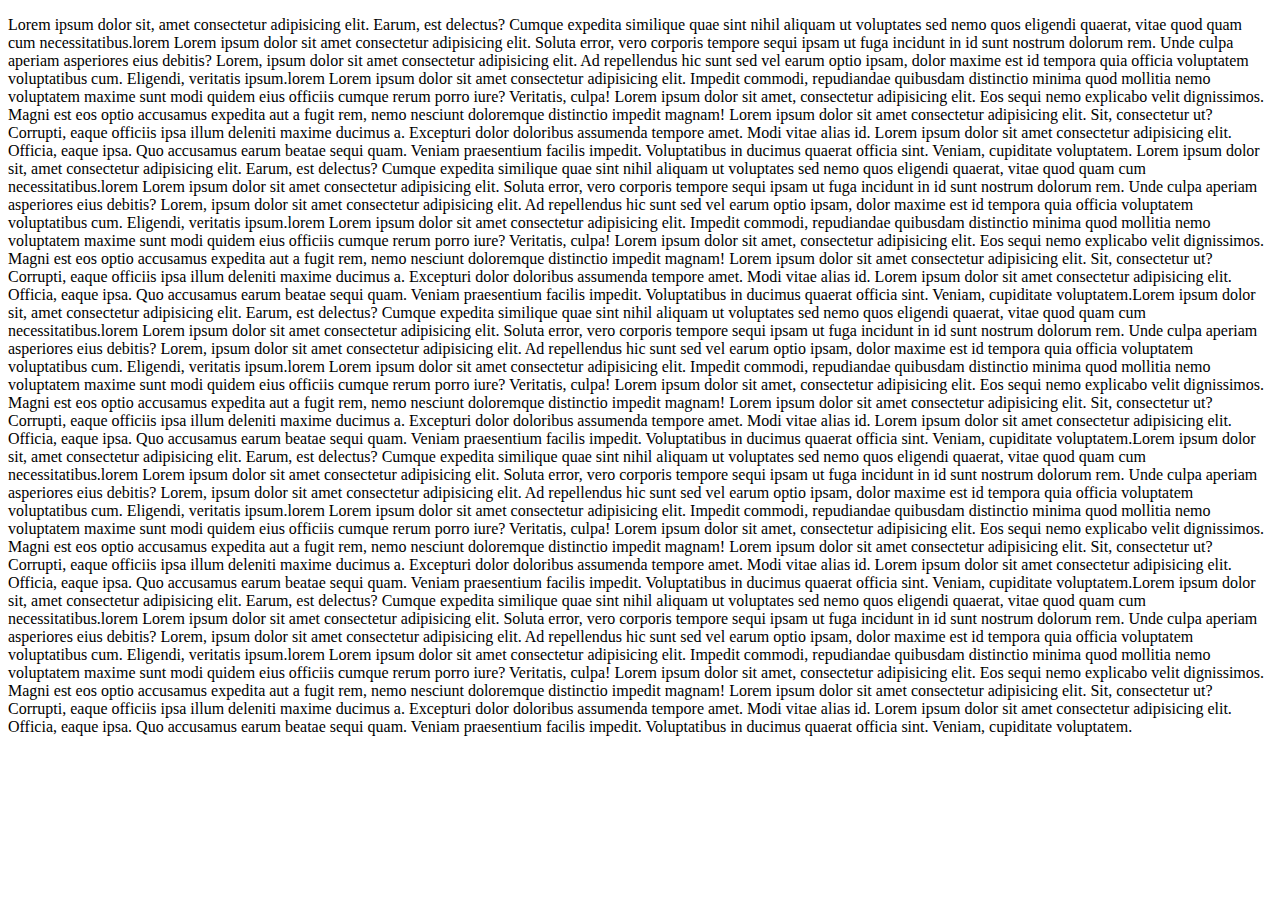
<file: mid-level/index.html>
<!DOCTYPE html>
<html lang="en">
<head>
    <meta charset="UTF-8">
    <meta http-equiv="X-UA-Compatible" content="IE=edge">
    <meta name="viewport" content="width=device-width, initial-scale=1.0">
    <title>Nivel Medio</title>
</head>
<body>
    <div><p>Lorem ipsum dolor sit, amet consectetur adipisicing elit. Earum, est delectus? Cumque expedita similique quae sint nihil aliquam ut voluptates sed nemo quos eligendi quaerat, vitae quod quam cum necessitatibus.lorem Lorem ipsum dolor sit amet consectetur adipisicing elit. Soluta error, vero corporis tempore sequi ipsam ut fuga incidunt in id sunt nostrum dolorum rem. Unde culpa aperiam asperiores eius debitis? Lorem, ipsum dolor sit amet consectetur adipisicing elit. Ad repellendus hic sunt sed vel earum optio ipsam, dolor maxime est id tempora quia officia voluptatem voluptatibus cum. Eligendi, veritatis ipsum.lorem Lorem ipsum dolor sit amet consectetur adipisicing elit. Impedit commodi, repudiandae quibusdam distinctio minima quod mollitia nemo voluptatem maxime sunt modi quidem eius officiis cumque rerum porro iure? Veritatis, culpa! Lorem ipsum dolor sit amet, consectetur adipisicing elit. Eos sequi nemo explicabo velit dignissimos. Magni est eos optio accusamus expedita aut a fugit rem, nemo nesciunt doloremque distinctio impedit magnam! Lorem ipsum dolor sit amet consectetur adipisicing elit. Sit, consectetur ut? Corrupti, eaque officiis ipsa illum deleniti maxime ducimus a. Excepturi dolor doloribus assumenda tempore amet. Modi vitae alias id. Lorem ipsum dolor sit amet consectetur adipisicing elit. Officia, eaque ipsa. Quo accusamus earum beatae sequi quam. Veniam praesentium facilis impedit. Voluptatibus in ducimus quaerat officia sint. Veniam, cupiditate voluptatem.
        Lorem ipsum dolor sit, amet consectetur adipisicing elit. Earum, est delectus? Cumque expedita similique quae sint nihil aliquam ut voluptates sed nemo quos eligendi quaerat, vitae quod quam cum necessitatibus.lorem Lorem ipsum dolor sit amet consectetur adipisicing elit. Soluta error, vero corporis tempore sequi ipsam ut fuga incidunt in id sunt nostrum dolorum rem. Unde culpa aperiam asperiores eius debitis? Lorem, ipsum dolor sit amet consectetur adipisicing elit. Ad repellendus hic sunt sed vel earum optio ipsam, dolor maxime est id tempora quia officia voluptatem voluptatibus cum. Eligendi, veritatis ipsum.lorem Lorem ipsum dolor sit amet consectetur adipisicing elit. Impedit commodi, repudiandae quibusdam distinctio minima quod mollitia nemo voluptatem maxime sunt modi quidem eius officiis cumque rerum porro iure? Veritatis, culpa! Lorem ipsum dolor sit amet, consectetur adipisicing elit. Eos sequi nemo explicabo velit dignissimos. Magni est eos optio accusamus expedita aut a fugit rem, nemo nesciunt doloremque distinctio impedit magnam! Lorem ipsum dolor sit amet consectetur adipisicing elit. Sit, consectetur ut? Corrupti, eaque officiis ipsa illum deleniti maxime ducimus a. Excepturi dolor doloribus assumenda tempore amet. Modi vitae alias id. Lorem ipsum dolor sit amet consectetur adipisicing elit. Officia, eaque ipsa. Quo accusamus earum beatae sequi quam. Veniam praesentium facilis impedit. Voluptatibus in ducimus quaerat officia sint. Veniam, cupiditate voluptatem.Lorem ipsum dolor sit, amet consectetur adipisicing elit. Earum, est delectus? Cumque expedita similique quae sint nihil aliquam ut voluptates sed nemo quos eligendi quaerat, vitae quod quam cum necessitatibus.lorem Lorem ipsum dolor sit amet consectetur adipisicing elit. Soluta error, vero corporis tempore sequi ipsam ut fuga incidunt in id sunt nostrum dolorum rem. Unde culpa aperiam asperiores eius debitis? Lorem, ipsum dolor sit amet consectetur adipisicing elit. Ad repellendus hic sunt sed vel earum optio ipsam, dolor maxime est id tempora quia officia voluptatem voluptatibus cum. Eligendi, veritatis ipsum.lorem Lorem ipsum dolor sit amet consectetur adipisicing elit. Impedit commodi, repudiandae quibusdam distinctio minima quod mollitia nemo voluptatem maxime sunt modi quidem eius officiis cumque rerum porro iure? Veritatis, culpa! Lorem ipsum dolor sit amet, consectetur adipisicing elit. Eos sequi nemo explicabo velit dignissimos. Magni est eos optio accusamus expedita aut a fugit rem, nemo nesciunt doloremque distinctio impedit magnam! Lorem ipsum dolor sit amet consectetur adipisicing elit. Sit, consectetur ut? Corrupti, eaque officiis ipsa illum deleniti maxime ducimus a. Excepturi dolor doloribus assumenda tempore amet. Modi vitae alias id. Lorem ipsum dolor sit amet consectetur adipisicing elit. Officia, eaque ipsa. Quo accusamus earum beatae sequi quam. Veniam praesentium facilis impedit. Voluptatibus in ducimus quaerat officia sint. Veniam, cupiditate voluptatem.Lorem ipsum dolor sit, amet consectetur adipisicing elit. Earum, est delectus? Cumque expedita similique quae sint nihil aliquam ut voluptates sed nemo quos eligendi quaerat, vitae quod quam cum necessitatibus.lorem Lorem ipsum dolor sit amet consectetur adipisicing elit. Soluta error, vero corporis tempore sequi ipsam ut fuga incidunt in id sunt nostrum dolorum rem. Unde culpa aperiam asperiores eius debitis? Lorem, ipsum dolor sit amet consectetur adipisicing elit. Ad repellendus hic sunt sed vel earum optio ipsam, dolor maxime est id tempora quia officia voluptatem voluptatibus cum. Eligendi, veritatis ipsum.lorem Lorem ipsum dolor sit amet consectetur adipisicing elit. Impedit commodi, repudiandae quibusdam distinctio minima quod mollitia nemo voluptatem maxime sunt modi quidem eius officiis cumque rerum porro iure? Veritatis, culpa! Lorem ipsum dolor sit amet, consectetur adipisicing elit. Eos sequi nemo explicabo velit dignissimos. Magni est eos optio accusamus expedita aut a fugit rem, nemo nesciunt doloremque distinctio impedit magnam! Lorem ipsum dolor sit amet consectetur adipisicing elit. Sit, consectetur ut? Corrupti, eaque officiis ipsa illum deleniti maxime ducimus a. Excepturi dolor doloribus assumenda tempore amet. Modi vitae alias id. Lorem ipsum dolor sit amet consectetur adipisicing elit. Officia, eaque ipsa. Quo accusamus earum beatae sequi quam. Veniam praesentium facilis impedit. Voluptatibus in ducimus quaerat officia sint. Veniam, cupiditate voluptatem.Lorem ipsum dolor sit, amet consectetur adipisicing elit. Earum, est delectus? Cumque expedita similique quae sint nihil aliquam ut voluptates sed nemo quos eligendi quaerat, vitae quod quam cum necessitatibus.lorem Lorem ipsum dolor sit amet consectetur adipisicing elit. Soluta error, vero corporis tempore sequi ipsam ut fuga incidunt in id sunt nostrum dolorum rem. Unde culpa aperiam asperiores eius debitis? Lorem, ipsum dolor sit amet consectetur adipisicing elit. Ad repellendus hic sunt sed vel earum optio ipsam, dolor maxime est id tempora quia officia voluptatem voluptatibus cum. Eligendi, veritatis ipsum.lorem Lorem ipsum dolor sit amet consectetur adipisicing elit. Impedit commodi, repudiandae quibusdam distinctio minima quod mollitia nemo voluptatem maxime sunt modi quidem eius officiis cumque rerum porro iure? Veritatis, culpa! Lorem ipsum dolor sit amet, consectetur adipisicing elit. Eos sequi nemo explicabo velit dignissimos. Magni est eos optio accusamus expedita aut a fugit rem, nemo nesciunt doloremque distinctio impedit magnam! Lorem ipsum dolor sit amet consectetur adipisicing elit. Sit, consectetur ut? Corrupti, eaque officiis ipsa illum deleniti maxime ducimus a. Excepturi dolor doloribus assumenda tempore amet. Modi vitae alias id. Lorem ipsum dolor sit amet consectetur adipisicing elit. Officia, eaque ipsa. Quo accusamus earum beatae sequi quam. Veniam praesentium facilis impedit. Voluptatibus in ducimus quaerat officia sint. Veniam, cupiditate voluptatem.
    </p></div>
    <script src="app/window.js" type="text/javascript"></script>
</body>
</html>
</file>
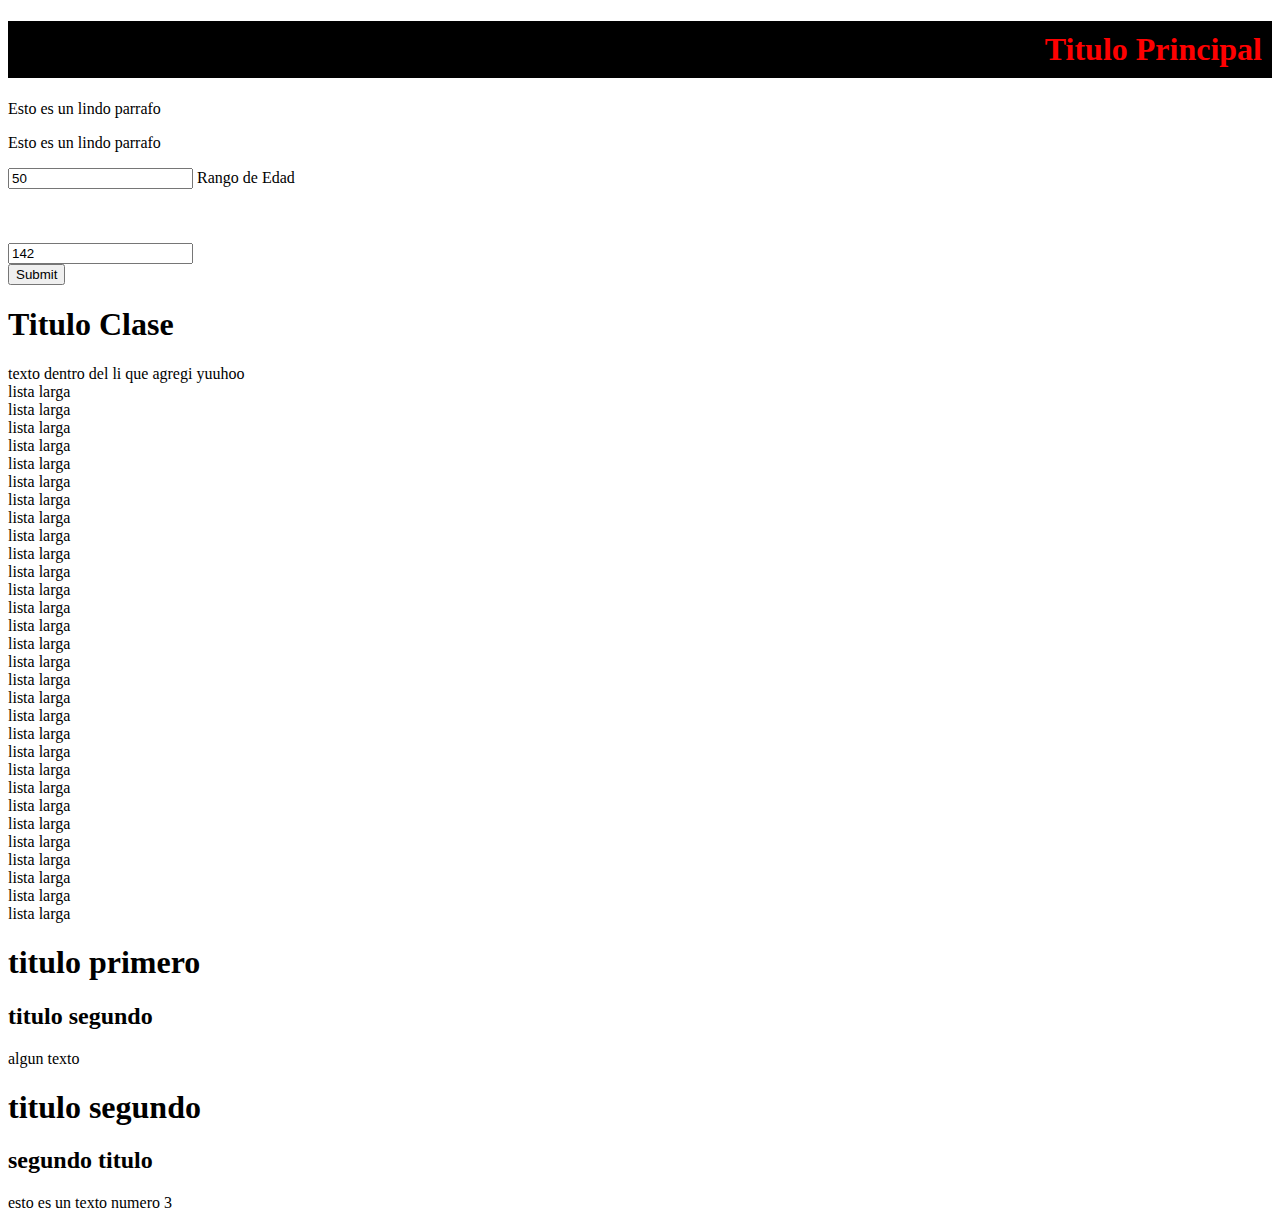
<file: junior/intro.html>
<!DOCTYPE html>
<html lang="en">
<head>
    <meta charset="UTF-8">
    <meta http-equiv="X-UA-Compatible" content="IE=edge">
    <meta name="viewport" content="width=device-width, initial-scale=1.0">
    <title>introduction</title>
    <link rel="stylesheet/scss" type="text/css" href="style/style.css">
</head>
<body>

        <!--title-->
        <h1 class="titulo">Titulo Principal</h1>

        <p id="parrafo">
            Esto es un lindo parrafo
        </p>
        <p class="parrafo2">
            Esto es un lindo parrafo
        </p>

        <!--cambio de estados-->

        <input type="range" class="rango">
        <label>Rango de Edad</label> <br><br><br><br>

        <!--input-->
        <input type="text" class="input-normal" value="142"><br>
        <input type="submit"><br>

        <!--cambiar class-->
        <h1 class="titulopp">Titulo Clase</h1>

        <!--text context-->
        <div class="container"></div>

        <div class="container2"></div>

        <div class="container3">
            <h1 class="titulo1">titulo primero</h1>
            <h2>titulo segundo</h2>
            <p>algun texto</p>
        </div>

        <div class="container4">
            <h1 class="titulo2">titulo segundo</h1>
            <h2 class="secondary">segundo titulo</h2>
            <p>esto es un texto numero 3</p>
        </div>



    <script src="app/dom.js" type="text/javascript"></script>
</body>
</html>
</file>
<file: junior/style/style.css>
*{
    margin: 0;
    padding: 0;
}

body{
    margin-top: 10px;
    font-family: sans-serif;
}

.first-step .second-step{
    margin-top:10px;
}

input{
    width: 30%;
}
</file>
